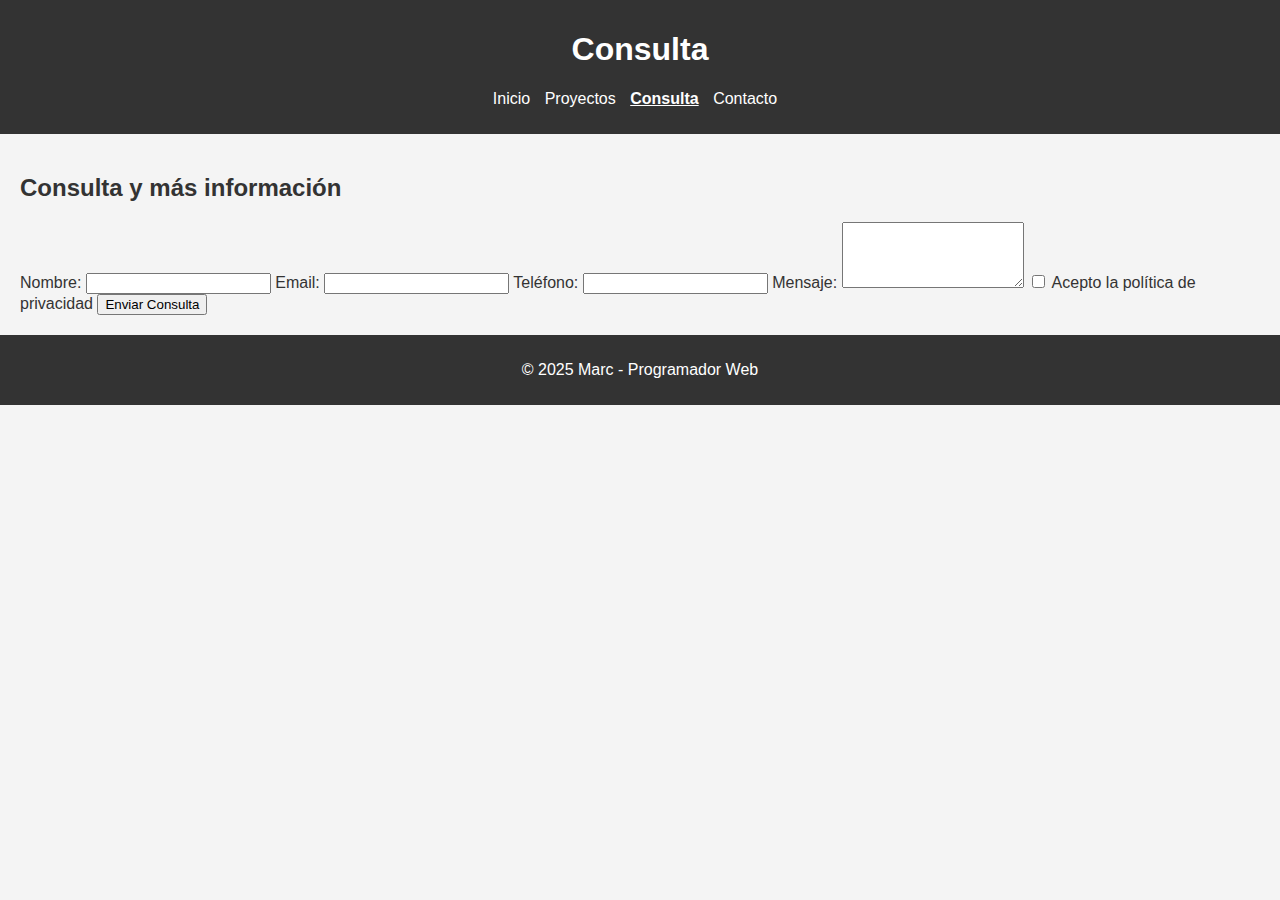
<file: consulta.html>
<!DOCTYPE html>
<html lang="es">
<head>
    <meta charset="UTF-8">
    <meta name="viewport" content="width=device-width, initial-scale=1.0">
    <title>Consulta - Marc</title>
    <link rel="icon" type="image/x-icon" href="favicon.ico">
    <link rel="stylesheet" href="css/style.css">
</head>
<body>
    <header>
        <h1>Consulta</h1>
        <nav>
            <ul>
                <li><a href="index.html">Inicio</a></li>
                <li><a href="proyectos.html">Proyectos</a></li>
                <li><a href="consulta.html" class="activo">Consulta</a></li>
                <li><a href="contacto.html">Contacto</a></li>
            </ul>
        </nav>
    </header>

    <main>
        <section>
            <h2>Consulta y más información</h2>
            <form action="#" method="POST">
                <label for="nombre">Nombre:</label>
                <input type="text" id="nombre" required>

                <label for="email">Email:</label>
                <input type="email" id="email" required>

                <label for="telefono">Teléfono:</label>
                <input type="tel" id="telefono" required>

                <label for="mensaje">Mensaje:</label>
                <textarea id="mensaje" rows="4" required></textarea>

                <label>
                    <input type="checkbox" required> Acepto la política de privacidad
                </label>

                <button type="submit">Enviar Consulta</button>
            </form>
        </section>
    </main>

    <footer>
        <p>&copy; 2025 Marc - Programador Web</p>
    </footer>
</body>
</html>
</file>
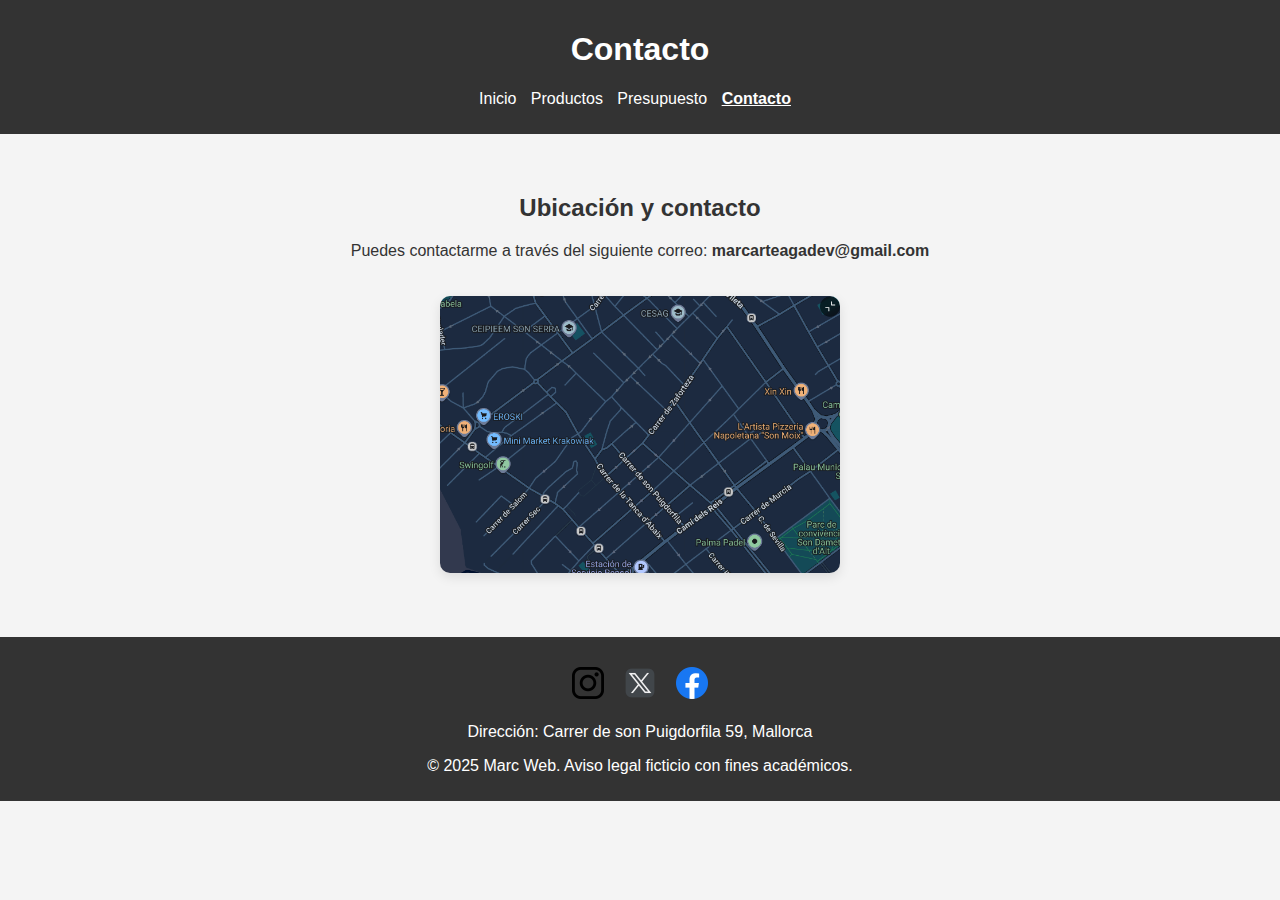
<file: contacto.html>
<!DOCTYPE html>
<html lang="es">

<head>
    <meta charset="UTF-8">
    <meta name="viewport" content="width=device-width, initial-scale=1.0">
    <title>Contacto - Marc</title>
    <link rel="icon" type="image/x-icon" href="favicon.ico">
    <link rel="stylesheet" href="css/style.css">
</head>

<body>
    <header>
        <h1>Contacto</h1>
        <nav>
            <ul>
                <li><a href="index.html">Inicio</a></li>
                <li><a href="productos.html">Productos</a></li>
                <li><a href="presupuesto.html">Presupuesto</a></li>
                <li><a href="contacto.html" class="activo">Contacto</a></li>
            </ul>
        </nav>
    </header>

    <main>
        <section class="contenedor-contacto">
            <h2>Ubicación y contacto</h2>
            <p>Puedes contactarme a través del siguiente correo: <strong>marcarteagadev@gmail.com</strong></p>
            <img src="images/mapa.png" alt="Mapa de ubicación">
         </section>
    </main>


    <footer>
        
        <div class="redes-sociales">
            <a href="https://instagram.com" target="_blank">
                <img src="images/instagram.png" alt="Instagram">
            </a>
            <a href="https://twitter.com" target="_blank">
                <img src="images/twitter.png" alt="Twitter">
            </a>
            <a href="https://facebook.com" target="_blank">
                <img src="images/facebook.png" alt="Facebook">
            </a>
        </div>

        <p>Dirección: Carrer de son Puigdorfila  59, Mallorca</p>

        <p>&copy; 2025 Marc Web. Aviso legal ficticio con fines académicos.</p>

    </footer>

</body>
</html>
</file>
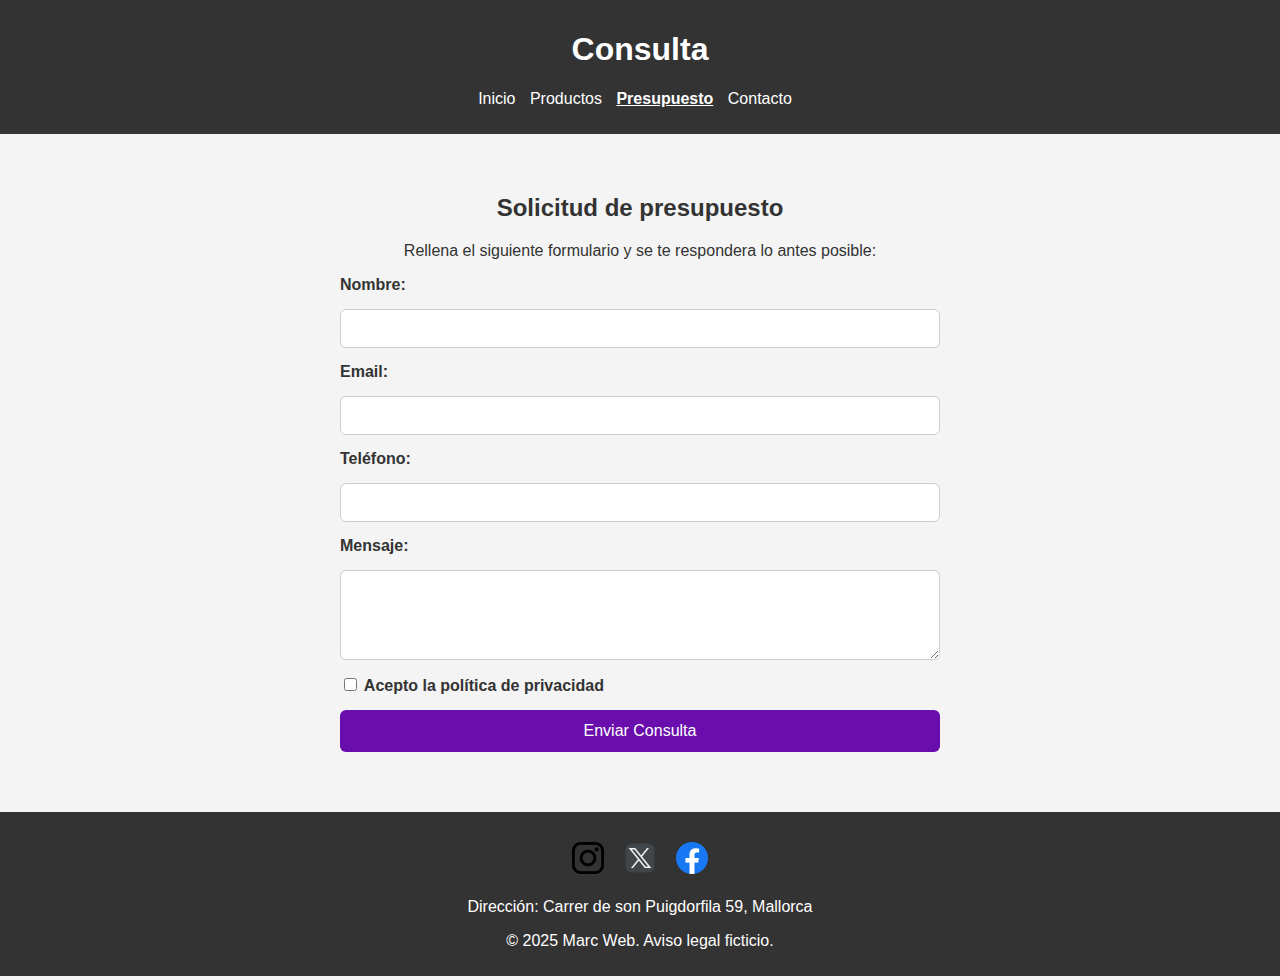
<file: presupuesto.html>
<!DOCTYPE html>
<html lang="es">
<head>
    <meta charset="UTF-8">
    <meta name="viewport" content="width=device-width, initial-scale=1.0">
    <title>Consulta - Marc</title>
    <link rel="icon" type="image/x-icon" href="favicon.ico">
    <link rel="stylesheet" href="css/style.css">
</head>
<body>
    <header>
        <h1>Consulta</h1>
        <nav>
            <ul>
                <li><a href="index.html">Inicio</a></li>
                <li><a href="productos.html">Productos</a></li>
                <li><a href="presupuesto.html" class="activo">Presupuesto</a></li>
                <li><a href="contacto.html">Contacto</a></li>
            </ul>
        </nav>
    </header>

    <main>
        <section class="contenedor-presupuesto">
            <h2>Solicitud de presupuesto</h2>
            <p>Rellena el siguiente formulario y se te respondera lo antes posible:</p>

            <form class="formulario-presupuesto" action="#" method="POST">
                <label for="nombre">Nombre:</label>
                <input type="text" id="nombre" name="nombre" required>

                <label for="email">Email:</label>
                <input type="email" id="email" name="email" required>

                <label for="telefono">Teléfono:</label>
                <input type="tel" id="telefono" name="telefono" required>

                <label for="mensaje">Mensaje:</label>
                <textarea id="mensaje" name="mensaje" rows="4" required></textarea>

                <label>
                    <input type="checkbox" required> Acepto la política de privacidad
                </label>

                <button type="submit">Enviar Consulta</button>
            </form>
        </section>
    </main>

    <footer>

        <div class="redes-sociales">
            <a href="https://instagram.com" target="_blank">
                <img src="images/instagram.png" alt="Instagram">
            </a>
            <a href="https://twitter.com" target="_blank">
                <img src="images/twitter.png" alt="Twitter">
            </a>
            <a href="https://facebook.com" target="_blank">
                <img src="images/facebook.png" alt="Facebook">
            </a>
        </div>

        <p>Dirección: Carrer de son Puigdorfila  59, Mallorca</p>

        <p>&copy; 2025 Marc Web. Aviso legal ficticio.</p>

    </footer>

</body>
</html>
</file>
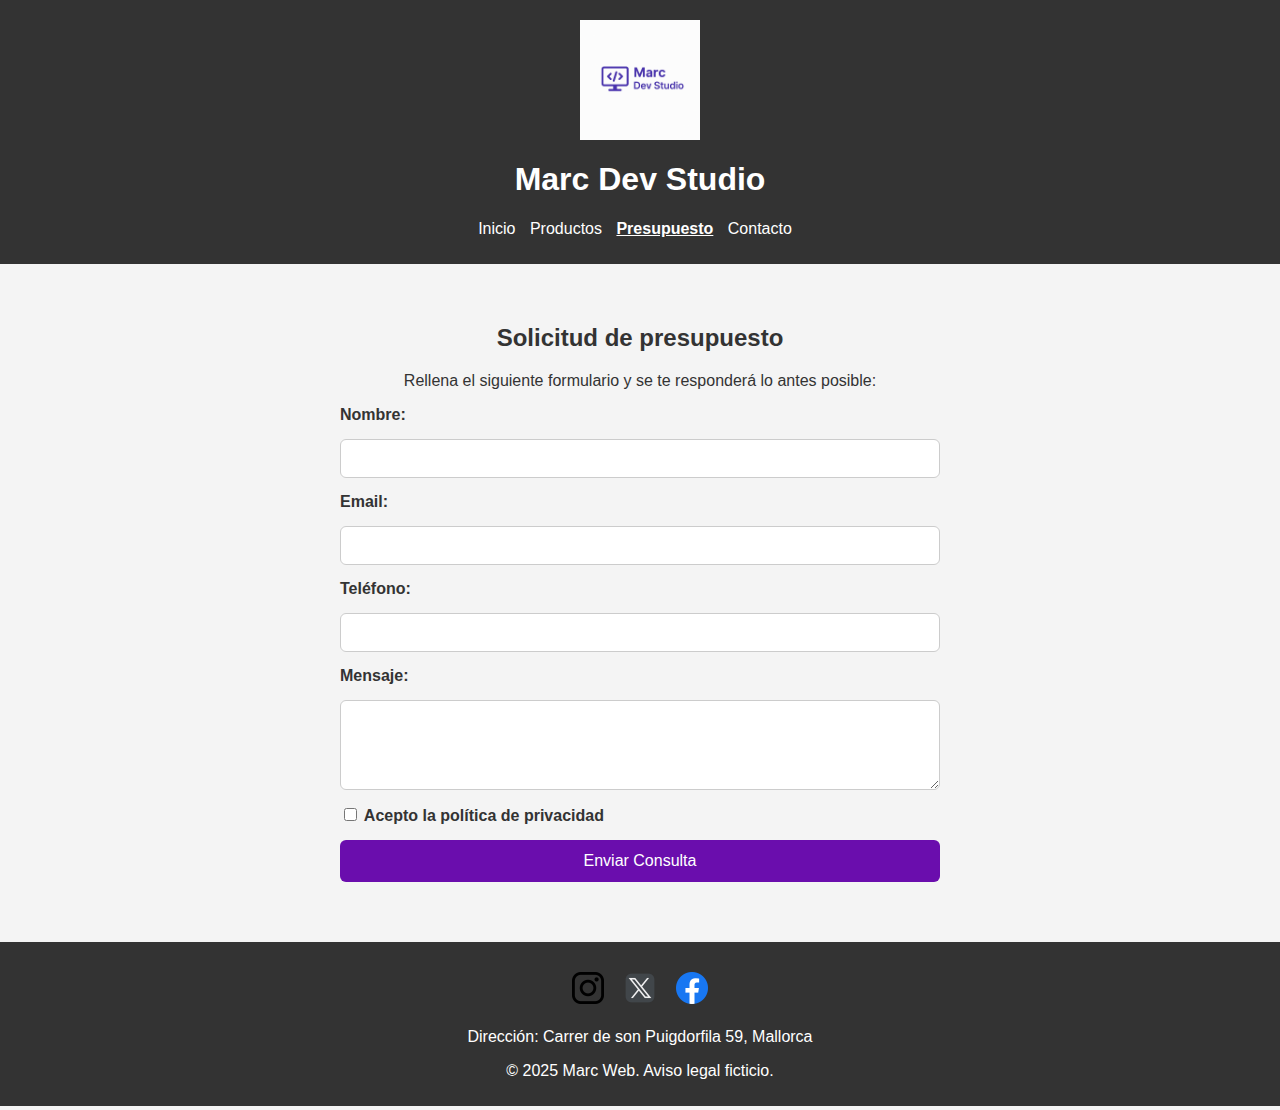
<file: views/presupuesto.html>
<!DOCTYPE html>
<html lang="es">
<head>
    <meta charset="UTF-8">
    <meta name="viewport" content="width=device-width, initial-scale=1.0">
    <title>Presupuesto - Marc Dev Studio</title>

    <!-- Favicon y hoja de estilos -->
    <link rel="icon" type="image/x-icon" href="../favicon.ico">
    <link rel="stylesheet" href="../css/style.css">
</head>
<body>

    <!-- Encabezado con logo, título y menú -->
    <header class="encabezado">
        <div class="marca">
            <img src="../images/logo.png" alt="Logo Web" width="80" height="80" class="logo">
            <h1>Marc Dev Studio</h1>
        </div>
        <nav>
            <ul>
                <li><a href="../index.html">Inicio</a></li>
                <li><a href="productos.html">Productos</a></li>
                <li><a href="presupuesto.html" class="activo">Presupuesto</a></li>
                <li><a href="contacto.html">Contacto</a></li>
            </ul>
        </nav>
    </header>

    <main>
        <!-- Formulario de solicitud -->
        <section class="contenedor-presupuesto">
            <h2>Solicitud de presupuesto</h2>
            <p>Rellena el siguiente formulario y se te responderá lo antes posible:</p>

            <form class="formulario-presupuesto" action="#" method="POST">
                <!-- Solo letras y espacios, mínimo 2 caracteres -->
                <label for="nombre">Nombre:</label>
                <input type="text" id="nombre" name="nombre" required pattern="[A-Za-z\s]{2,}" title="Solo letras y espacios, mínimo 2 caracteres">

                <!-- Validación con type="email" -->
                <label for="email">Email:</label>
                <input type="email" id="email" name="email" required title="Introduce un correo válido">

                <!-- Teléfono exactamente 9 dígitos -->
                <label for="telefono">Teléfono:</label>
                <input type="tel" id="telefono" name="telefono" required pattern="\d{9}" title="Introduce un número de 9 cifras">

                <!-- Mensaje -->
                <label for="mensaje">Mensaje:</label>
                <textarea id="mensaje" name="mensaje" rows="4" required></textarea>

                <!-- Política de privacidad -->
                <label>
                    <input type="checkbox" required> Acepto la política de privacidad
                </label>

                <!-- Botón de envío -->
                <button type="submit">Enviar Consulta</button>
            </form>
        </section>
    </main>

    <!-- Pie de página -->
    <footer>
        <div class="redes-sociales">
            <a href="https://instagram.com" target="_blank">
                <img src="../images/instagram.png" alt="Instagram" width="200" height="100">
            </a>
            <a href="https://twitter.com" target="_blank">
                <img src="../images/twitter.png" alt="Twitter" width="200" height="100">
            </a>
            <a href="https://facebook.com" target="_blank">
                <img src="../images/facebook.png" alt="Facebook" width="200" height="100">
            </a>
        </div>
        <p>Dirección: Carrer de son Puigdorfila 59, Mallorca</p>
        <p>&copy; 2025 Marc Web. Aviso legal ficticio.</p>
    </footer>

</body>
</html>
</file>
<file: css/style.css>
/* Tipografía y fondo general */
body {
    font-family: Arial, sans-serif;
    margin: 0;
    padding: 0;
    background-color: #f4f4f4;
    color: #333;
}

/* Encabezado y pie de página */
header,
footer {
    background: #333;
    color: white;
    text-align: center;
    padding: 10px;
}

/* Navegación */
nav ul {
    list-style: none;
    padding: 0;
}

nav ul li {
    display: inline;
    margin-right: 10px;
}

nav ul li a {
    color: white;
    text-decoration: none;
}

.activo {
    font-weight: bold;
    text-decoration: underline;
}

/* Contenedor principal */
main {
    padding: 20px;
}

/* Logo y encabezado flexible */
.logo {
    width: 120px;
    height: auto;
    display: block;
    margin: 10px auto;
}

.encabezado-flex {
    display: flex;
    align-items: center;
    justify-content: center;
    gap: 20px;
    padding: 10px;
    flex-wrap: wrap;
}

.encabezado-flex .logo {
    width: 60px;
    height: auto;
}

/* Secciones centradas comunes */
.sobre-mi,
.habilidades,
.contenedor-contacto,
.contenedor-presupuesto {
    max-width: 600px;
    margin: 40px auto;
    text-align: center;
}

/* Estilo sección habilidades */
.habilidades {
    padding: 20px;
    background-color: #f9f9f9;
    border-radius: 12px;
    box-shadow: 0 4px 10px rgba(0, 0, 0, 0.05);
}

.habilidades h2 {
    margin-bottom: 20px;
    color: #6A0DAD;
}

.habilidades ul {
    list-style: none;
    padding: 0;
}

.habilidades li {
    margin: 10px 0;
    font-size: 16px;
    position: relative;
    padding-left: 25px;
}

.habilidades li::before {
    content: "✔";
    position: absolute;
    left: 0;
    color: #6A0DAD;
}

/* Imagen del mapa */
.contenedor-contacto img {
    width: 100%;
    max-width: 400px;
    height: auto;
    margin-top: 20px;
    border-radius: 10px;
    box-shadow: 0 4px 12px rgba(0, 0, 0, 0.1);
}

/* Formulario de presupuesto */
.formulario-presupuesto {
    display: flex;
    flex-direction: column;
    gap: 15px;
}

.formulario-presupuesto input,
.formulario-presupuesto textarea {
    padding: 10px;
    font-size: 15px;
    border-radius: 6px;
    border: 1px solid #ccc;
}

.formulario-presupuesto label {
    text-align: left;
    font-weight: bold;
}

.formulario-presupuesto button {
    padding: 12px;
    background-color: #6A0DAD;
    color: white;
    border: none;
    border-radius: 6px;
    font-size: 16px;
    cursor: pointer;
    transition: background 0.3s ease;
}

.formulario-presupuesto button:hover {
    background-color: #8A2BE2;
}

/* Redes sociales */
.redes-sociales {
    display: flex;
    justify-content: center;
    gap: 20px;
    margin: 20px 0;
}

.redes-sociales img {
    width: 32px;
    height: 32px;
    transition: transform 0.3s ease;
}

.redes-sociales img:hover {
    transform: scale(1.15);
}

/* Galería de productos */
.galeria-productos {
    display: grid;
    grid-template-columns: repeat(2, 1fr);
    gap: 20px;
    max-width: 800px;
    margin: 40px auto;
    padding: 0 20px;
}

.galeria-productos img {
    width: 100%;
    height: auto;
    border-radius: 10px;
    object-fit: cover;
    box-shadow: 0 4px 8px rgba(0, 0, 0, 0.1);
}
</file>
